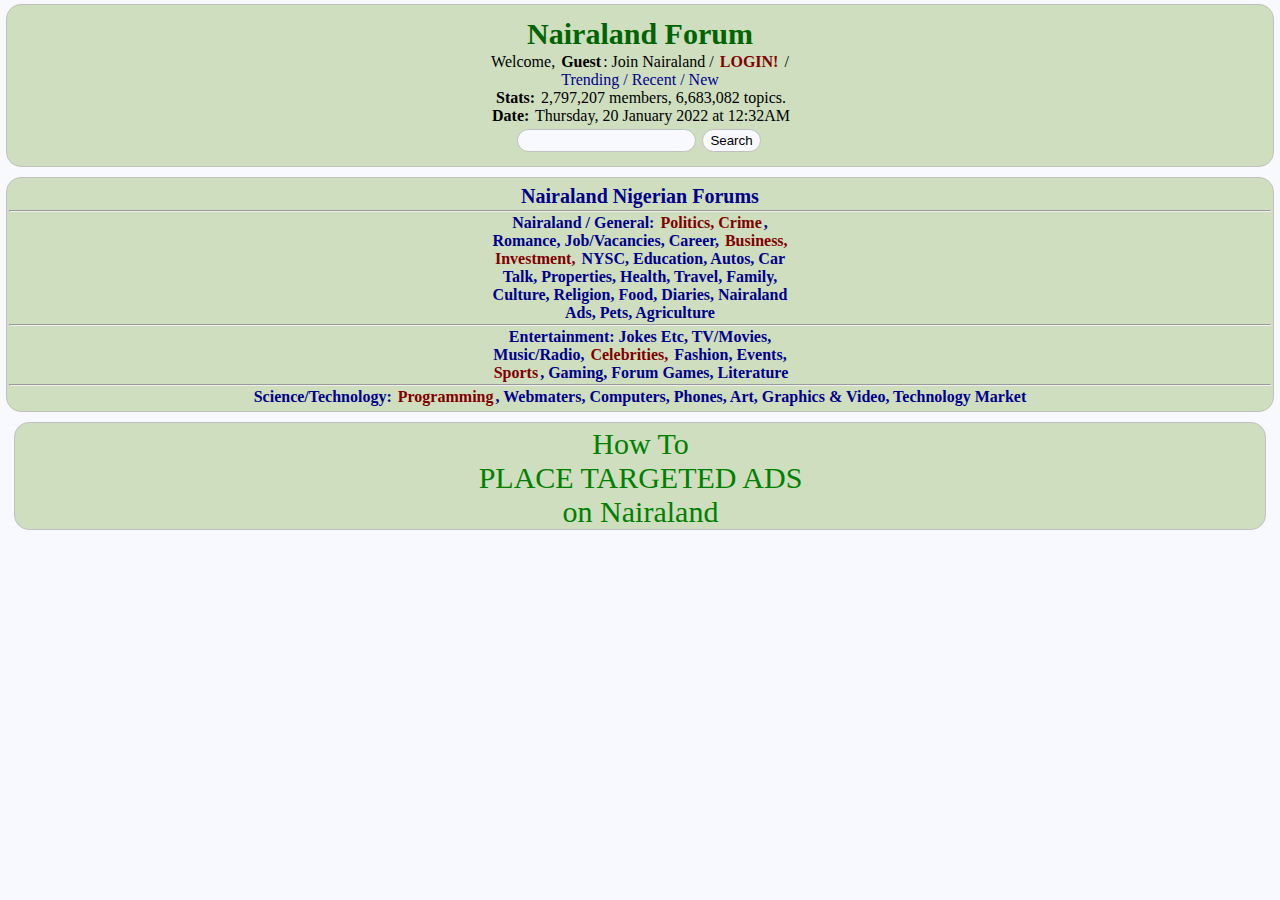
<file: index.html>
<!DOCTYPE html>

<html>
<head>
    <meta http-equiv="CONTENT-TYPE" content="text/html; charset=UTF-8">
    <link rel="stylesheet" type="text/css" href="styles.css" />
    <title>Nairaland Forum</title>
</head>
<body>

    <div id="one">
        <p id="head">
            Nairaland Forum
        </p>
        Welcome, <span class="bolden">Guest</span>: Join Nairaland / <span class="red">LOGIN!</span> / <br /> <span class="blue">Trending / Recent / New</span><br />
        <span class="bolden">Stats:</span> 2,797,207 members, 6,683,082 topics.<br /><span class="bolden">Date:</span> Thursday, 20 January 2022 at 12:32AM
        <br />
        <p class="form">
            <input type="text" /><span class="search"><button><a href="www.wikipedia.com">Search</a></button></span>
        </p>
    </div>



    <div id="two">
        <p class="head">
            Nairaland Nigerian Forums
        </p>
        <hr />

        Nairaland / General: <span class="red">Politics, Crime</span>,<br /> Romance, Job/Vacancies, Career, <span class="red">Business,<br /> Investment,</span> NYSC, Education, Autos, Car<br /> Talk, Properties, Health, Travel, Family,<br /> Culture, Religion, Food, Diaries, Nairaland <br />Ads, Pets, Agriculture
        <br /><hr />

        Entertainment: Jokes Etc, TV/Movies,<br /> Music/Radio, <span class="red">Celebrities,</span> Fashion, Events, <br /><span class="red">Sports</span>, Gaming, Forum Games, Literature
        <br /><hr />

        Science/Technology: <span class="red">Programming</span>, Webmaters, Computers, Phones, Art, Graphics & Video, Technology Market
    </div>



    <div class="three">
        How To <br />PLACE TARGETED ADS<br /> on Nairaland
    </div>
</body>
</html>
</file>
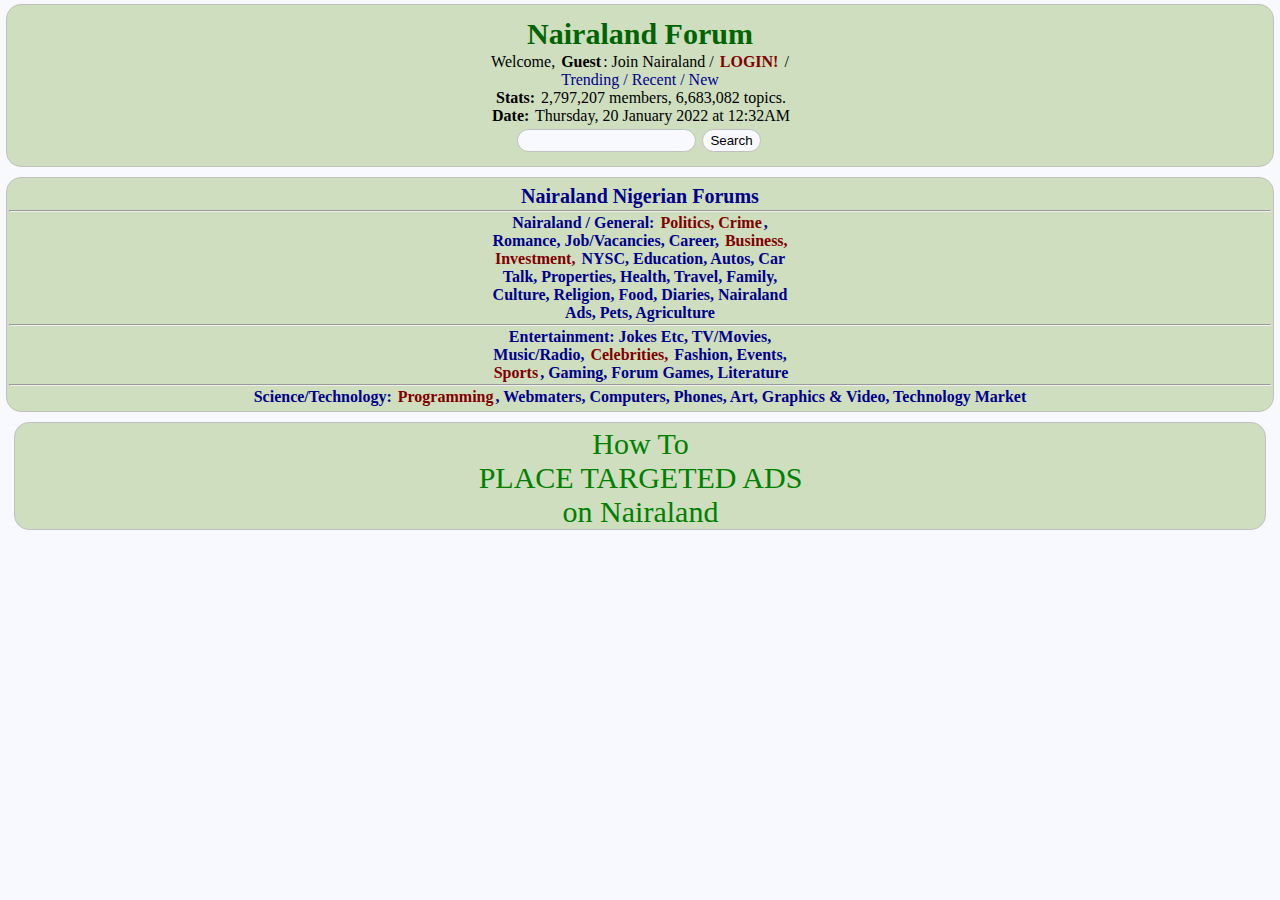
<file: nairaland.html>
<!DOCTYPE html>

<html>
<head>
    <meta http-equiv="CONTENT-TYPE" content="text/html; charset=UTF-8">
    <link rel="stylesheet" type="text/css" href="nairaland.css" />
    <title>Nairaland Forum</title>
</head>
<body>

    <div id="one">
        <p id="head">
            Nairaland Forum
        </p>
        Welcome, <span class="bolden">Guest</span>: Join Nairaland / <span class="red">LOGIN!</span> / <br /> <span class="blue">Trending / Recent / New</span><br />
        <span class="bolden">Stats:</span> 2,797,207 members, 6,683,082 topics.<br /><span class="bolden">Date:</span> Thursday, 20 January 2022 at 12:32AM
        <br />
        <p class="form">
            <input type="text" /><span class="search"><button><a href="www.wikipedia.com">Search</a></button></span>
        </p>
    </div>



    <div id="two">
        <p class="head">
            Nairaland Nigerian Forums
        </p>
        <hr />

        Nairaland / General: <span class="red">Politics, Crime</span>,<br /> Romance, Job/Vacancies, Career, <span class="red">Business,<br /> Investment,</span> NYSC, Education, Autos, Car<br /> Talk, Properties, Health, Travel, Family,<br /> Culture, Religion, Food, Diaries, Nairaland <br />Ads, Pets, Agriculture
        <br /><hr />

        Entertainment: Jokes Etc, TV/Movies,<br /> Music/Radio, <span class="red">Celebrities,</span> Fashion, Events, <br /><span class="red">Sports</span>, Gaming, Forum Games, Literature
        <br /><hr />

        Science/Technology: <span class="red">Programming</span>, Webmaters, Computers, Phones, Art, Graphics & Video, Technology Market
    </div>



    <div class="three">
        How To <br />PLACE TARGETED ADS<br /> on Nairaland
    </div>
</body>
</html>
</file>
<file: styles.css>
*{
    background-color: ghostwhite;
    margin: 2px;
}
#one{
    background-color: #CEDEBE;
    text-align: center;
    border-radius: 15px;
    padding: 10px 0px 10px 0px;
    border: 1px solid silver;
    margin-bottom: 10px;
}
input{
    border-radius: 50px;
    border: 1px solid silver;
    padding: 3px 0px 3px 0px;
}
.form{
    background-color: #CEDEBE;
}
button{
    border-radius: 12px;
    padding: 3px 5px 3px 5px;
    border: 1px solid silver;
}
.search{
    background-color: #CEDEBE;
}
a{
    text-decoration: none;
    color: black;
}
#two{
    text-align: center;
    background-color: #CEDEBE;
    padding: 5px 0px 5px 0px;
    border-radius: 15px;
    font-weight: bold;
    border: 1px solid silver;
    color: darkblue;
    margin-bottom: 10px;
}
.three{
    text-align: center;
    background-color: #CEDEBE;
    padding: 5px 0px 5px 0px;
    border-radius: 15px;
    margin-right: 10px;
    margin-left: 10px;
    padding: 4px 3px 0px 4px;
    font-size: 30px;
    color: green;
    border: 1px solid silver;
    
}
.bolden{
    font-weight: bold;
    background-color: #CEDEBE;
}
.red{
    font-weight: bold;
    background-color: #CEDEBE;
    color: #800000;
}
.blue{
    background-color: #CEDEBE;
    color: darkblue;
}
#head{
    background-color: #CEDEBE;
    font-size:30px;
    color: darkgreen;
    font-weight: bold;
}
.head{
    background-color: #CEDEBE;
    font-size: 20px;
    padding-bottom: 0px;
}
CEDEBE
EDF9E1
994537
</file>
<file: nairaland.css>
*{
    background-color: ghostwhite;
    margin: 2px;
}
#one{
    background-color: #CEDEBE;
    text-align: center;
    border-radius: 15px;
    padding: 10px 0px 10px 0px;
    border: 1px solid silver;
    margin-bottom: 10px;
}
input{
    border-radius: 50px;
    border: 1px solid silver;
    padding: 3px 0px 3px 0px;
}
.form{
    background-color: #CEDEBE;
}
button{
    border-radius: 12px;
    padding: 3px 5px 3px 5px;
    border: 1px solid silver;
}
.search{
    background-color: #CEDEBE;
}
a{
    text-decoration: none;
    color: black;
}
#two{
    text-align: center;
    background-color: #CEDEBE;
    padding: 5px 0px 5px 0px;
    border-radius: 15px;
    font-weight: bold;
    border: 1px solid silver;
    color: darkblue;
    margin-bottom: 10px;
}
.three{
    text-align: center;
    background-color: #CEDEBE;
    padding: 5px 0px 5px 0px;
    border-radius: 15px;
    margin-right: 10px;
    margin-left: 10px;
    padding: 4px 3px 0px 4px;
    font-size: 30px;
    color: green;
    border: 1px solid silver;
    
}
.bolden{
    font-weight: bold;
    background-color: #CEDEBE;
}
.red{
    font-weight: bold;
    background-color: #CEDEBE;
    color: #800000;
}
.blue{
    background-color: #CEDEBE;
    color: darkblue;
}
#head{
    background-color: #CEDEBE;
    font-size:30px;
    color: darkgreen;
    font-weight: bold;
}
.head{
    background-color: #CEDEBE;
    font-size: 20px;
    padding-bottom: 0px;
}
CEDEBE
EDF9E1
994537
</file>
